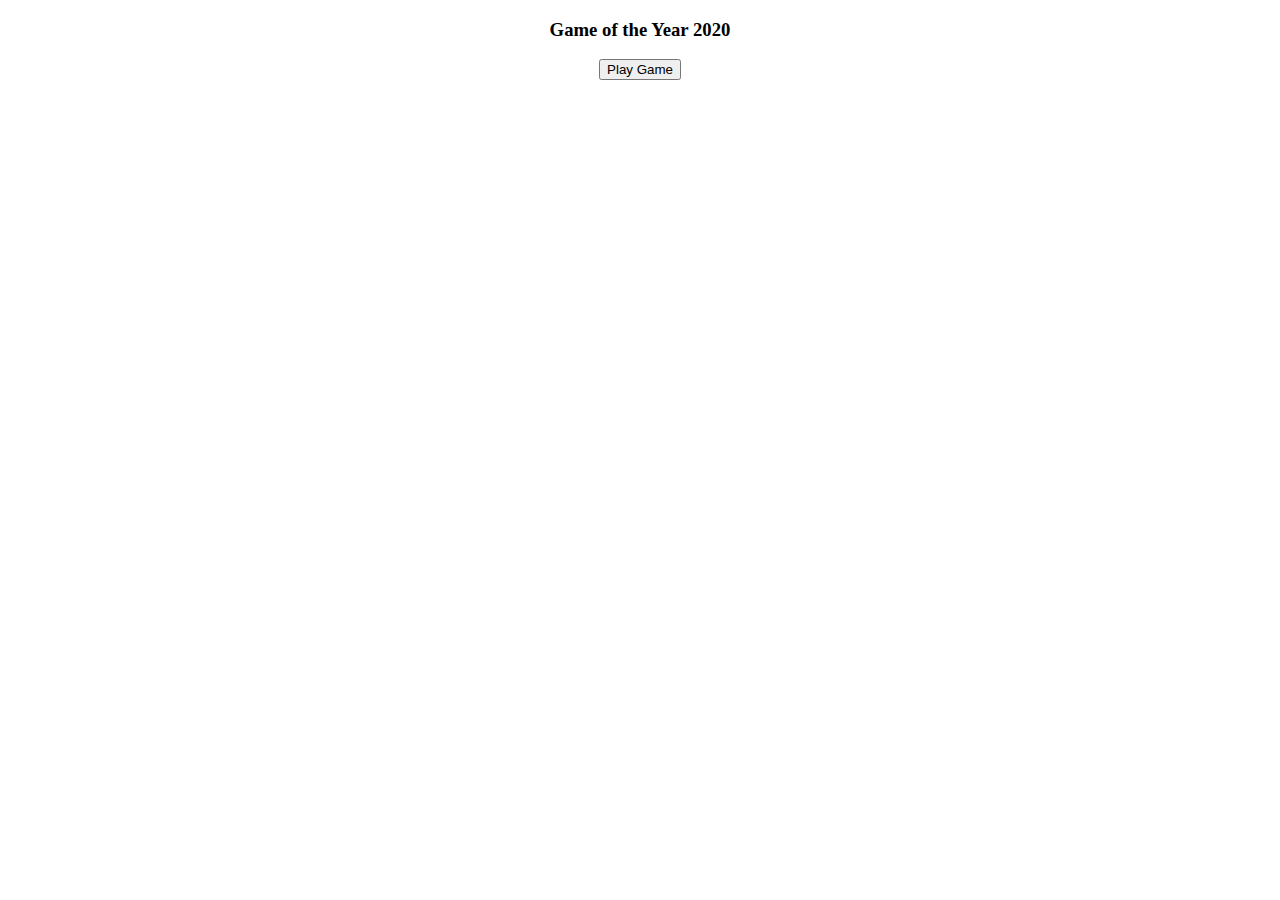
<file: game.html>
<!DOCTYPE html>
<html>
  <body>
    <div style="text-align:center;">
      <h3>Game of the Year 2020</h3>
      <button onclick="box()">Play Game</button>
    </div>
    <script>
      function box() {
        var c = confirm("o shit I'm a game");
        if (c == true) {
          alert("u win");
        } else {
          alert("wow how do you suck this much");
        }
      }
    </script>
    <script>
$.getJSON("https://www.reddit.com/r/me_irl/top.json", function(kek) {
var yep = kek.data.children[0].data.url;
document.body.style.backgroundImage = "url('" + yep + "')";
alert(kek.data.children.length);
});
</script>
  </body>
</html>
</file>
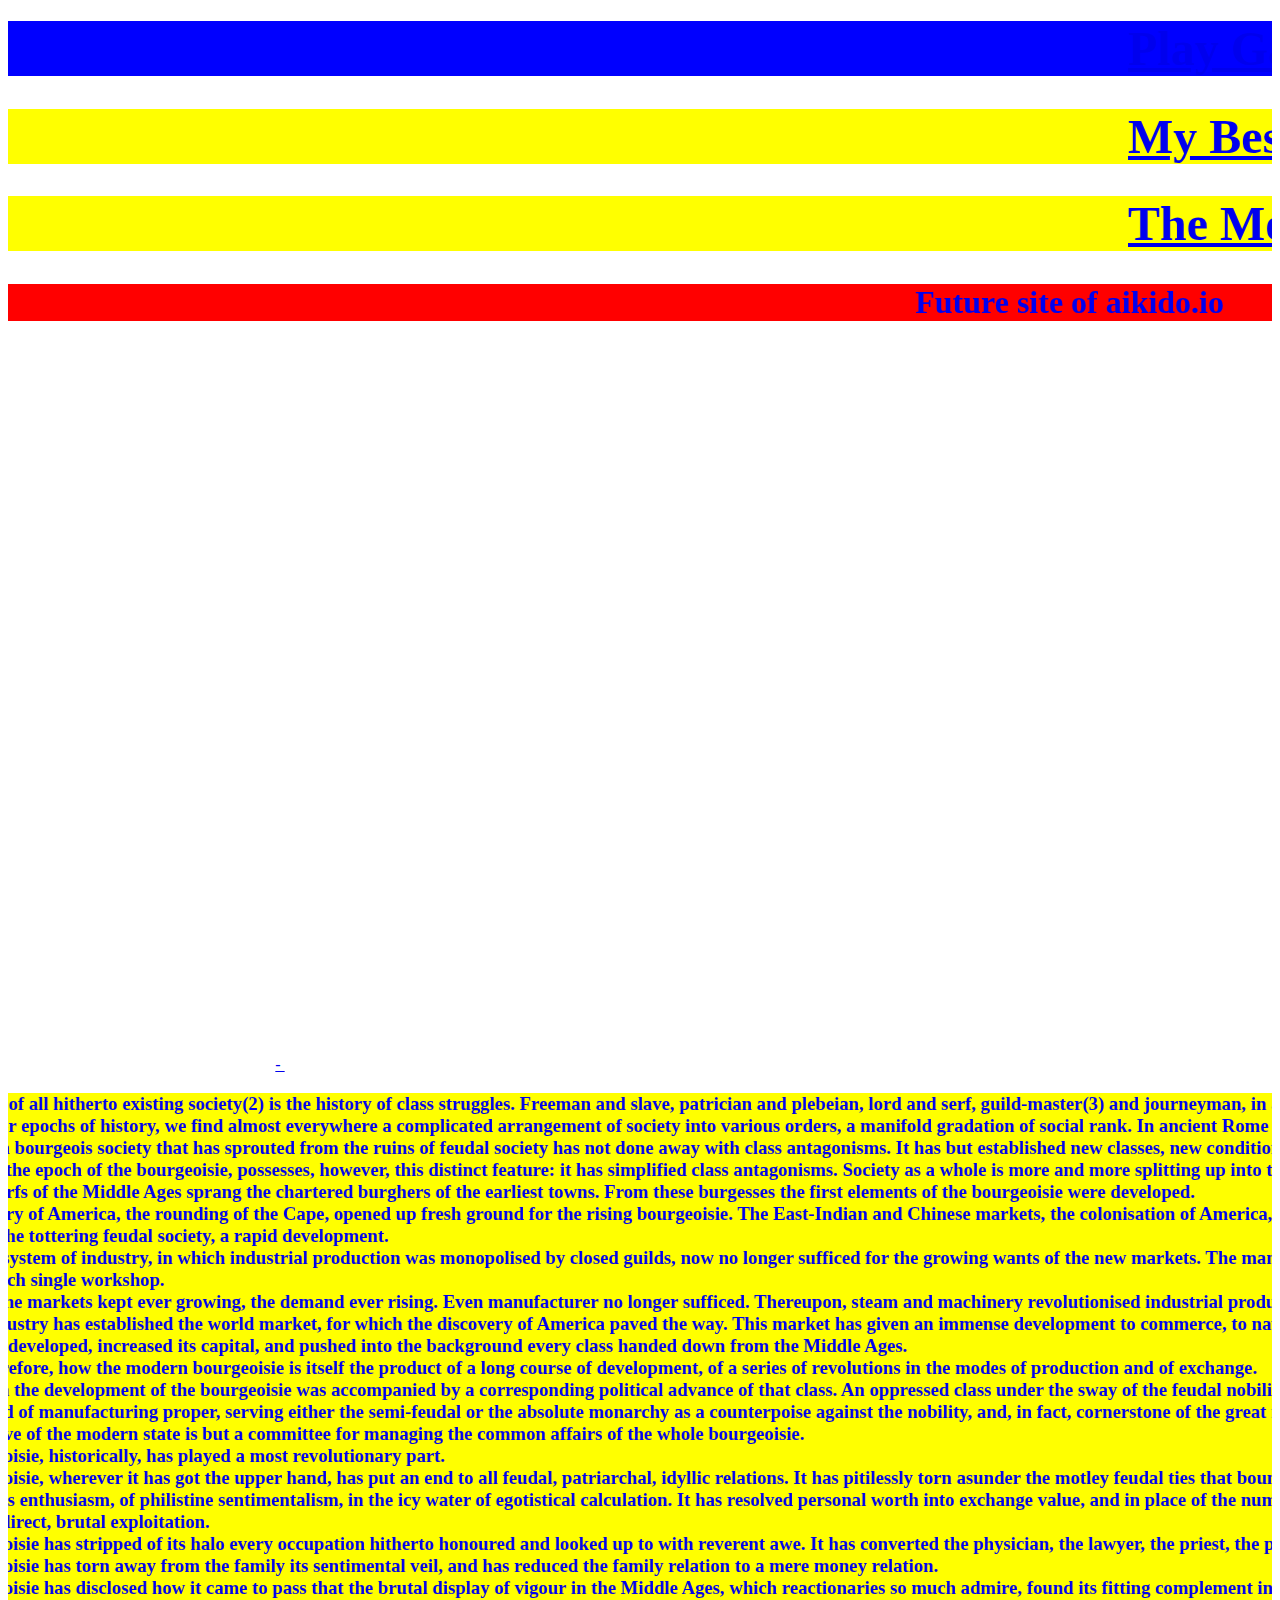
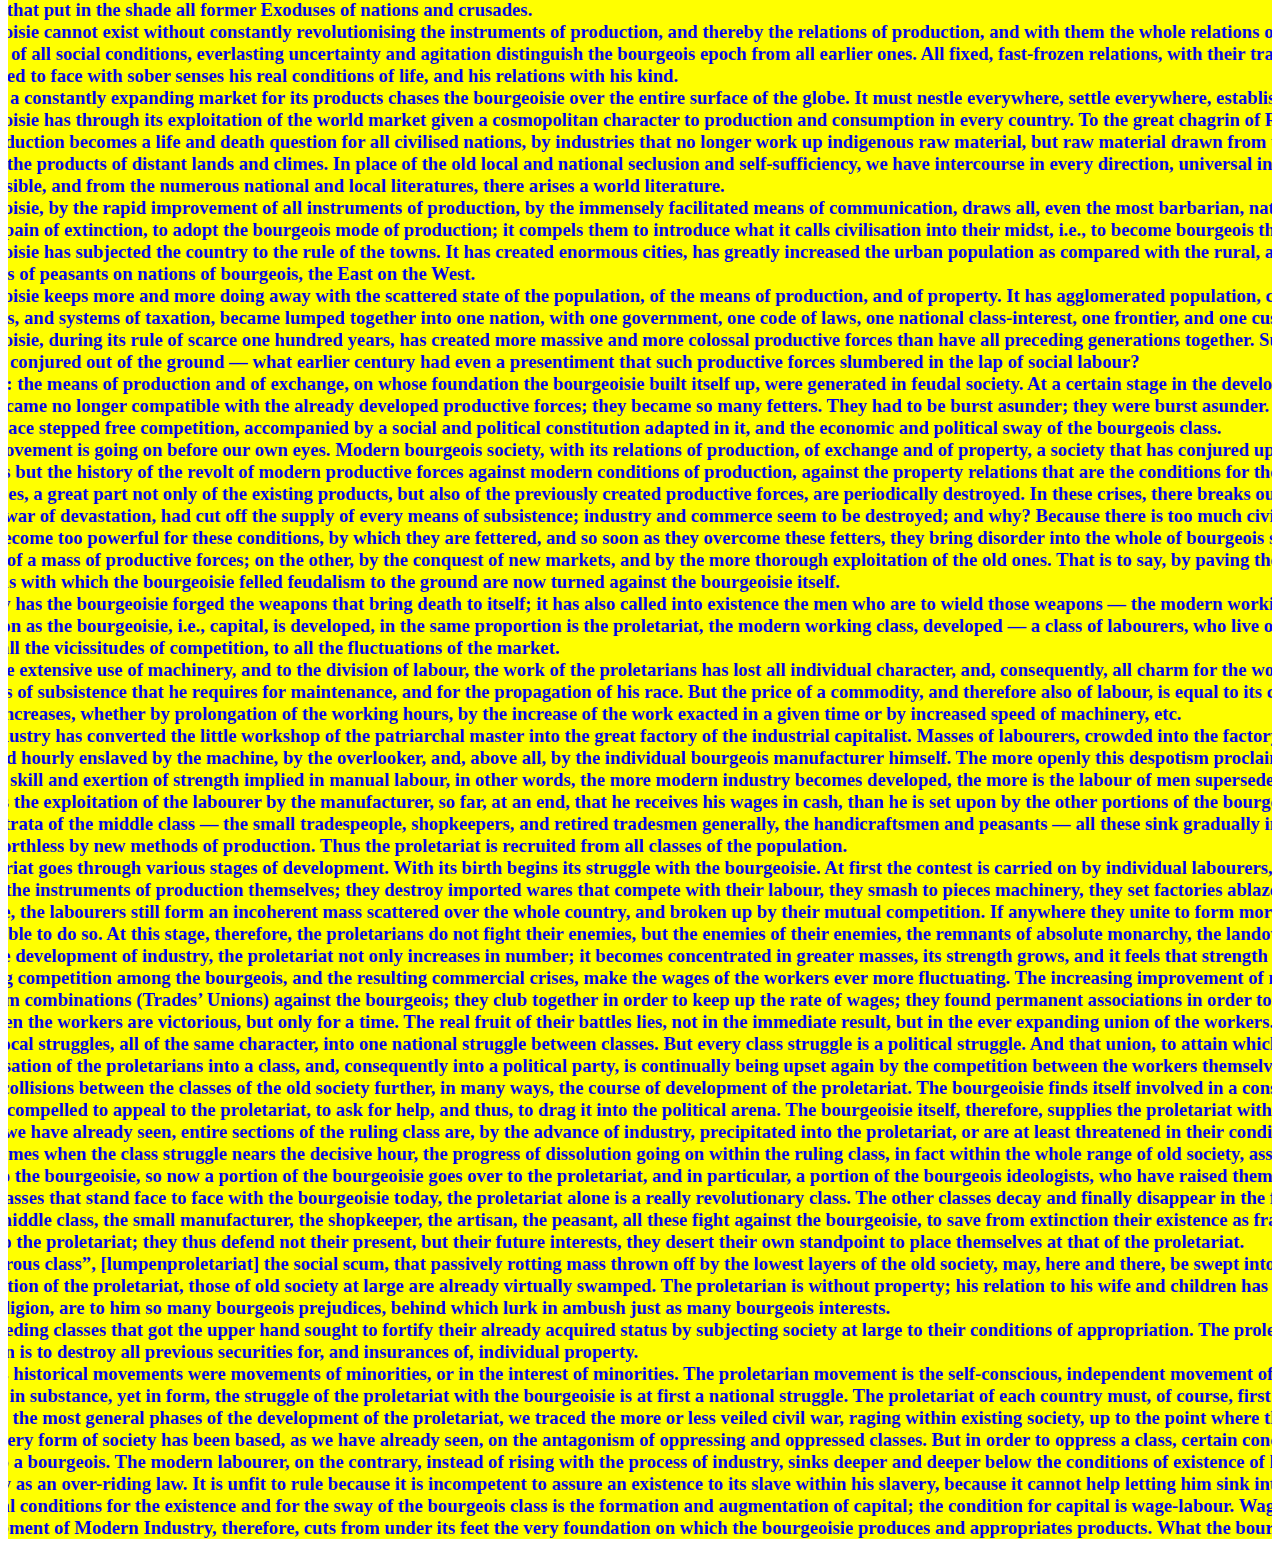
<file: memes/memes.html>
<!DOCTYPE html>
<html>
     <a href="https://www.youtube.com/watch?v=dQw4w9WgXcQ"><div>
     <center><h1><font size="30" ><marquee scrollamount ="15" bgcolor = "blue"><a href="/memes/game.html">Play Game OF THE YEaR 202O</a></marquee></font></h1></center>
 <center><h1><font size="30" ><marquee scrollamount ="15" bgcolor = "yellow"><a href="/memes/birds.html">My Best Friend</a></marquee></font></h1></center>
     <center><h1><font size="30" ><marquee scrollamount ="15" bgcolor = "yellow"><a href="/memes/omelete.html">The Mother of All Omeletes</a></marquee></font></h1></center>
     <body background="http://i.imgur.com/VcJepsQ.png">
          <h1><marquee scrollamount="5" bgcolor="red" behavior="alternate">Future site of aikido.io</marquee></h1>
          <div style="text-align:center;">
 -            <iframe width="720" height="720" src="https://www.youtube.com/embed/aLx6KlOJv8s?autoplay=1&loop=1&playlist=aLx6KlOJv8s" frameborder="0" allowfullscreen></iframe>
        </div>
          <h3><marquee scrollamount="10" bgcolor="yellow" behavior="alternate">
          The history of all hitherto existing society(2) is the history of class struggles.


Freeman and slave, patrician and plebeian, lord and serf, guild-master(3) and journeyman, in a word, oppressor and oppressed, stood in constant opposition to one another, carried on an uninterrupted, now hidden, now open fight, a fight that each time ended, either in a revolutionary reconstitution of society at large, or in the common ruin of the contending classes.
<br/>
In the earlier epochs of history, we find almost everywhere a complicated arrangement of society into various orders, a manifold gradation of social rank. In ancient Rome we have patricians, knights, plebeians, slaves; in the Middle Ages, feudal lords, vassals, guild-masters, journeymen, apprentices, serfs; in almost all of these classes, again, subordinate gradations.
<br/>
The modern bourgeois society that has sprouted from the ruins of feudal society has not done away with class antagonisms. It has but established new classes, new conditions of oppression, new forms of struggle in place of the old ones.
<br/>
Our epoch, the epoch of the bourgeoisie, possesses, however, this distinct feature: it has simplified class antagonisms. Society as a whole is more and more splitting up into two great hostile camps, into two great classes directly facing each other — Bourgeoisie and Proletariat.
<br/>
From the serfs of the Middle Ages sprang the chartered burghers of the earliest towns. From these burgesses the first elements of the bourgeoisie were developed.
<br/>
The discovery of America, the rounding of the Cape, opened up fresh ground for the rising bourgeoisie. The East-Indian and Chinese markets, the colonisation of America, trade with the colonies, the increase in the means of exchange and in commodities generally, gave to commerce, to navigation, to industry, an impulse never before known, and thereby, to the revolutionary
<br/>
element in the tottering feudal society, a rapid development.
<br/>
The feudal system of industry, in which industrial production was monopolised by closed guilds, now no longer sufficed for the growing wants of the new markets. The manufacturing system took its place. The guild-masters were pushed on one side by the manufacturing middle class; division of labour between the different corporate guilds vanished in the face of division of
<br/>labour in each single workshop.
<br/>
Meantime the markets kept ever growing, the demand ever rising. Even manufacturer no longer sufficed. Thereupon, steam and machinery revolutionised industrial production. The place of manufacture was taken by the giant, Modern Industry; the place of the industrial middle class by industrial millionaires, the leaders of the whole industrial armies, the modern bourgeois.
<br/>
Modern industry has established the world market, for which the discovery of America paved the way. This market has given an immense development to commerce, to navigation, to communication by land. This development has, in its turn, reacted on the extension of industry; and in proportion as industry, commerce, navigation, railways extended, in the same proportion the
<br/>bourgeoisie developed, increased its capital, and pushed into the background every class handed down from the Middle Ages.
<br/>
We see, therefore, how the modern bourgeoisie is itself the product of a long course of development, of a series of revolutions in the modes of production and of exchange.
<br/>
Each step in the development of the bourgeoisie was accompanied by a corresponding political advance of that class. An oppressed class under the sway of the feudal nobility, an armed and self-governing association in the medieval commune(4): here independent urban republic (as in Italy and Germany); there taxable “third estate” of the monarchy (as in France); afterwards,
<br/>in the period of manufacturing proper, serving either the semi-feudal or the absolute monarchy as a counterpoise against the nobility, and, in fact, cornerstone of the great monarchies in general, the bourgeoisie has at last, since the establishment of Modern Industry and of the world market, conquered for itself, in the modern representative State, exclusive political sway.
<br/>The executive of the modern state is but a committee for managing the common affairs of the whole bourgeoisie.
<br/>
The bourgeoisie, historically, has played a most revolutionary part.
<br/>
The bourgeoisie, wherever it has got the upper hand, has put an end to all feudal, patriarchal, idyllic relations. It has pitilessly torn asunder the motley feudal ties that bound man to his “natural superiors”, and has left remaining no other nexus between man and man than naked self-interest, than callous “cash payment”. It has drowned the most heavenly ecstasies of religious fervour,
<br/>of chivalrous enthusiasm, of philistine sentimentalism, in the icy water of egotistical calculation. It has resolved personal worth into exchange value, and in place of the numberless indefeasible chartered freedoms, has set up that single, unconscionable freedom — Free Trade. In one word, for exploitation, veiled by religious and political illusions, it has substituted naked,
<br/>shameless, direct, brutal exploitation.
<br/>
The bourgeoisie has stripped of its halo every occupation hitherto honoured and looked up to with reverent awe. It has converted the physician, the lawyer, the priest, the poet, the man of science, into its paid wage labourers.
<br/>
The bourgeoisie has torn away from the family its sentimental veil, and has reduced the family relation to a mere money relation.
<br/>
The bourgeoisie has disclosed how it came to pass that the brutal display of vigour in the Middle Ages, which reactionaries so much admire, found its fitting complement in the most slothful indolence. It has been the first to show what man’s activity can bring about. It has accomplished wonders far surpassing Egyptian pyramids, Roman aqueducts, and Gothic cathedrals; it has conducted
<br/>expeditions that put in the shade all former Exoduses of nations and crusades.
<br/>
The bourgeoisie cannot exist without constantly revolutionising the instruments of production, and thereby the relations of production, and with them the whole relations of society. Conservation of the old modes of production in unaltered form, was, on the contrary, the first condition of existence for all earlier industrial classes. Constant revolutionising of production, uninterrupted
<br/>disturbance of all social conditions, everlasting uncertainty and agitation distinguish the bourgeois epoch from all earlier ones. All fixed, fast-frozen relations, with their train of ancient and venerable prejudices and opinions, are swept away, all new-formed ones become antiquated before they can ossify. All that is solid melts into air, all that is holy is profaned, and man is at
<br/>last compelled to face with sober senses his real conditions of life, and his relations with his kind.
<br/>
The need of a constantly expanding market for its products chases the bourgeoisie over the entire surface of the globe. It must nestle everywhere, settle everywhere, establish connexions everywhere.
<br/>
The bourgeoisie has through its exploitation of the world market given a cosmopolitan character to production and consumption in every country. To the great chagrin of Reactionists, it has drawn from under the feet of industry the national ground on which it stood. All old-established national industries have been destroyed or are daily being destroyed. They are dislodged by new industries,
<br/>whose introduction becomes a life and death question for all civilised nations, by industries that no longer work up indigenous raw material, but raw material drawn from the remotest zones; industries whose products are consumed, not only at home, but in every quarter of the globe. In place of the old wants, satisfied by the production of the country, we find new wants, requiring for their
<br/>satisfaction the products of distant lands and climes. In place of the old local and national seclusion and self-sufficiency, we have intercourse in every direction, universal inter-dependence of nations. And as in material, so also in intellectual production. The intellectual creations of individual nations become common property. National one-sidedness and narrow-mindedness become more and
<br/>more impossible, and from the numerous national and local literatures, there arises a world literature.
<br/>
The bourgeoisie, by the rapid improvement of all instruments of production, by the immensely facilitated means of communication, draws all, even the most barbarian, nations into civilisation. The cheap prices of commodities are the heavy artillery with which it batters down all Chinese walls, with which it forces the barbarians’ intensely obstinate hatred of foreigners to capitulate. It compels all
<br/>nations, on pain of extinction, to adopt the bourgeois mode of production; it compels them to introduce what it calls civilisation into their midst, i.e., to become bourgeois themselves. In one word, it creates a world after its own image.
<br/>
The bourgeoisie has subjected the country to the rule of the towns. It has created enormous cities, has greatly increased the urban population as compared with the rural, and has thus rescued a considerable part of the population from the idiocy of rural life. Just as it has made the country dependent on the towns, so it has made barbarian and semi-barbarian countries dependent on the civilised
<br/>ones, nations of peasants on nations of bourgeois, the East on the West.
<br/>
The bourgeoisie keeps more and more doing away with the scattered state of the population, of the means of production, and of property. It has agglomerated population, centralised the means of production, and has concentrated property in a few hands. The necessary consequence of this was political centralisation. Independent, or but loosely connected provinces, with separate interests, laws,
<br/>governments, and systems of taxation, became lumped together into one nation, with one government, one code of laws, one national class-interest, one frontier, and one customs-tariff.
<br/>
The bourgeoisie, during its rule of scarce one hundred years, has created more massive and more colossal productive forces than have all preceding generations together. Subjection of Nature’s forces to man, machinery, application of chemistry to industry and agriculture, steam-navigation, railways, electric telegraphs, clearing of whole continents for cultivation, canalisation of rivers, whole
<br/>populations conjured out of the ground — what earlier century had even a presentiment that such productive forces slumbered in the lap of social labour?
<br/>
We see then: the means of production and of exchange, on whose foundation the bourgeoisie built itself up, were generated in feudal society. At a certain stage in the development of these means of production and of exchange, the conditions under which feudal society produced and exchanged, the feudal organisation of agriculture and manufacturing industry, in one word, the feudal relations of
<br/>property became no longer compatible with the already developed productive forces; they became so many fetters. They had to be burst asunder; they were burst asunder.
<br/>
Into their place stepped free competition, accompanied by a social and political constitution adapted in it, and the economic and political sway of the bourgeois class.
<br/>
A similar movement is going on before our own eyes. Modern bourgeois society, with its relations of production, of exchange and of property, a society that has conjured up such gigantic means of production and of exchange, is like the sorcerer who is no longer able to control the powers of the nether world whom he has called up by his spells. For many a decade past the history of industry and
<br/>commerce is but the history of the revolt of modern productive forces against modern conditions of production, against the property relations that are the conditions for the existence of the bourgeois and of its rule. It is enough to mention the commercial crises that by their periodical return put the existence of the entire bourgeois society on its trial, each time more threateningly.
<br/>In these crises, a great part not only of the existing products, but also of the previously created productive forces, are periodically destroyed. In these crises, there breaks out an epidemic that, in all earlier epochs, would have seemed an absurdity — the epidemic of over-production. Society suddenly finds itself put back into a state of momentary barbarism; it appears as if a famine,
<br/>a universal war of devastation, had cut off the supply of every means of subsistence; industry and commerce seem to be destroyed; and why? Because there is too much civilisation, too much means of subsistence, too much industry, too much commerce. The productive forces at the disposal of society no longer tend to further the development of the conditions of bourgeois property; on the contrary,
<br/>they have become too powerful for these conditions, by which they are fettered, and so soon as they overcome these fetters, they bring disorder into the whole of bourgeois society, endanger the existence of bourgeois property. The conditions of bourgeois society are too narrow to comprise the wealth created by them. And how does the bourgeoisie get over these crises? On the one hand by enforced
<br/>destruction of a mass of productive forces; on the other, by the conquest of new markets, and by the more thorough exploitation of the old ones. That is to say, by paving the way for more extensive and more destructive crises, and by diminishing the means whereby crises are prevented.
<br/>
The weapons with which the bourgeoisie felled feudalism to the ground are now turned against the bourgeoisie itself.
<br/>
But not only has the bourgeoisie forged the weapons that bring death to itself; it has also called into existence the men who are to wield those weapons — the modern working class — the proletarians.
<br/>
In proportion as the bourgeoisie, i.e., capital, is developed, in the same proportion is the proletariat, the modern working class, developed — a class of labourers, who live only so long as they find work, and who find work only so long as their labour increases capital. These labourers, who must sell themselves piecemeal, are a commodity, like every other article of commerce, and are consequently
<br/>exposed to all the vicissitudes of competition, to all the fluctuations of the market.
<br/>
Owing to the extensive use of machinery, and to the division of labour, the work of the proletarians has lost all individual character, and, consequently, all charm for the workman. He becomes an appendage of the machine, and it is only the most simple, most monotonous, and most easily acquired knack, that is required of him. Hence, the cost of production of a workman is restricted, almost entirely,
<br/>to the means of subsistence that he requires for maintenance, and for the propagation of his race. But the price of a commodity, and therefore also of labour, is equal to its cost of production. In proportion, therefore, as the repulsiveness of the work increases, the wage decreases. Nay more, in proportion as the use of machinery and division of labour increases, in the same proportion the burden
<br/>of toil also increases, whether by prolongation of the working hours, by the increase of the work exacted in a given time or by increased speed of machinery, etc.
<br/>
Modern Industry has converted the little workshop of the patriarchal master into the great factory of the industrial capitalist. Masses of labourers, crowded into the factory, are organised like soldiers. As privates of the industrial army they are placed under the command of a perfect hierarchy of officers and sergeants. Not only are they slaves of the bourgeois class, and of the bourgeois State; they
<br/>are daily and hourly enslaved by the machine, by the overlooker, and, above all, by the individual bourgeois manufacturer himself. The more openly this despotism proclaims gain to be its end and aim, the more petty, the more hateful and the more embittering it is.
<br/>
The less the skill and exertion of strength implied in manual labour, in other words, the more modern industry becomes developed, the more is the labour of men superseded by that of women. Differences of age and sex have no longer any distinctive social validity for the working class. All are instruments of labour, more or less expensive to use, according to their age and sex.
<br/>
No sooner is the exploitation of the labourer by the manufacturer, so far, at an end, that he receives his wages in cash, than he is set upon by the other portions of the bourgeoisie, the landlord, the shopkeeper, the pawnbroker, etc.
<br/>
The lower strata of the middle class — the small tradespeople, shopkeepers, and retired tradesmen generally, the handicraftsmen and peasants — all these sink gradually into the proletariat, partly because their diminutive capital does not suffice for the scale on which Modern Industry is carried on, and is swamped in the competition with the large capitalists, partly because their specialised skill is
<br/>rendered worthless by new methods of production. Thus the proletariat is recruited from all classes of the population.
<br/>
The proletariat goes through various stages of development. With its birth begins its struggle with the bourgeoisie. At first the contest is carried on by individual labourers, then by the workpeople of a factory, then by the operative of one trade, in one locality, against the individual bourgeois who directly exploits them. They direct their attacks not against the bourgeois conditions of production,
<br/>but against the instruments of production themselves; they destroy imported wares that compete with their labour, they smash to pieces machinery, they set factories ablaze, they seek to restore by force the vanished status of the workman of the Middle Ages.
<br/>
At this stage, the labourers still form an incoherent mass scattered over the whole country, and broken up by their mutual competition. If anywhere they unite to form more compact bodies, this is not yet the consequence of their own active union, but of the union of the bourgeoisie, which class, in order to attain its own political ends, is compelled to set the whole proletariat in motion, and is moreover yet,
<br/>for a time, able to do so. At this stage, therefore, the proletarians do not fight their enemies, but the enemies of their enemies, the remnants of absolute monarchy, the landowners, the non-industrial bourgeois, the petty bourgeois. Thus, the whole historical movement is concentrated in the hands of the bourgeoisie; every victory so obtained is a victory for the bourgeoisie.
<br/>
But with the development of industry, the proletariat not only increases in number; it becomes concentrated in greater masses, its strength grows, and it feels that strength more. The various interests and conditions of life within the ranks of the proletariat are more and more equalised, in proportion as machinery obliterates all distinctions of labour, and nearly everywhere reduces wages to the same low level.
<br/>The growing competition among the bourgeois, and the resulting commercial crises, make the wages of the workers ever more fluctuating. The increasing improvement of machinery, ever more rapidly developing, makes their livelihood more and more precarious; the collisions between individual workmen and individual bourgeois take more and more the character of collisions between two classes. Thereupon, the workers
<br/>begin to form combinations (Trades’ Unions) against the bourgeois; they club together in order to keep up the rate of wages; they found permanent associations in order to make provision beforehand for these occasional revolts. Here and there, the contest breaks out into riots.
<br/>
Now and then the workers are victorious, but only for a time. The real fruit of their battles lies, not in the immediate result, but in the ever expanding union of the workers. This union is helped on by the improved means of communication that are created by modern industry, and that place the workers of different localities in contact with one another. It was just this contact that was needed to centralise the
<br/>numerous local struggles, all of the same character, into one national struggle between classes. But every class struggle is a political struggle. And that union, to attain which the burghers of the Middle Ages, with their miserable highways, required centuries, the modern proletarian, thanks to railways, achieve in a few years.
<br/>
This organisation of the proletarians into a class, and, consequently into a political party, is continually being upset again by the competition between the workers themselves. But it ever rises up again, stronger, firmer, mightier. It compels legislative recognition of particular interests of the workers, by taking advantage of the divisions among the bourgeoisie itself. Thus, the ten-hours’ bill in England was carried.
<br/>
Altogether collisions between the classes of the old society further, in many ways, the course of development of the proletariat. The bourgeoisie finds itself involved in a constant battle. At first with the aristocracy; later on, with those portions of the bourgeoisie itself, whose interests have become antagonistic to the progress of industry; at all time with the bourgeoisie of foreign countries. In all these battles,
<br/>it sees itself compelled to appeal to the proletariat, to ask for help, and thus, to drag it into the political arena. The bourgeoisie itself, therefore, supplies the proletariat with its own elements of political and general education, in other words, it furnishes the proletariat with weapons for fighting the bourgeoisie.
<br/>
Further, as we have already seen, entire sections of the ruling class are, by the advance of industry, precipitated into the proletariat, or are at least threatened in their conditions of existence. These also supply the proletariat with fresh elements of enlightenment and progress.
<br/>
Finally, in times when the class struggle nears the decisive hour, the progress of dissolution going on within the ruling class, in fact within the whole range of old society, assumes such a violent, glaring character, that a small section of the ruling class cuts itself adrift, and joins the revolutionary class, the class that holds the future in its hands. Just as, therefore, at an earlier period, a section of the nobility
<br/>went over to the bourgeoisie, so now a portion of the bourgeoisie goes over to the proletariat, and in particular, a portion of the bourgeois ideologists, who have raised themselves to the level of comprehending theoretically the historical movement as a whole.
<br/>
Of all the classes that stand face to face with the bourgeoisie today, the proletariat alone is a really revolutionary class. The other classes decay and finally disappear in the face of Modern Industry; the proletariat is its special and essential product.
<br/>
The lower middle class, the small manufacturer, the shopkeeper, the artisan, the peasant, all these fight against the bourgeoisie, to save from extinction their existence as fractions of the middle class. They are therefore not revolutionary, but conservative. Nay more, they are reactionary, for they try to roll back the wheel of history. If by chance, they are revolutionary, they are only so in view of their impending
<br/>transfer into the proletariat; they thus defend not their present, but their future interests, they desert their own standpoint to place themselves at that of the proletariat.
<br/>
The “dangerous class”, [lumpenproletariat] the social scum, that passively rotting mass thrown off by the lowest layers of the old society, may, here and there, be swept into the movement by a proletarian revolution; its conditions of life, however, prepare it far more for the part of a bribed tool of reactionary intrigue.
<br/>
In the condition of the proletariat, those of old society at large are already virtually swamped. The proletarian is without property; his relation to his wife and children has no longer anything in common with the bourgeois family relations; modern industry labour, modern subjection to capital, the same in England as in France, in America as in Germany, has stripped him of every trace of national character. Law,
<br />morality, religion, are to him so many bourgeois prejudices, behind which lurk in ambush just as many bourgeois interests.
<br/>
All the preceding classes that got the upper hand sought to fortify their already acquired status by subjecting society at large to their conditions of appropriation. The proletarians cannot become masters of the productive forces of society, except by abolishing their own previous mode of appropriation, and thereby also every other previous mode of appropriation. They have nothing of their own to secure and to fortify;
<br/>their mission is to destroy all previous securities for, and insurances of, individual property.
<br/>
All previous historical movements were movements of minorities, or in the interest of minorities. The proletarian movement is the self-conscious, independent movement of the immense majority, in the interest of the immense majority. The proletariat, the lowest stratum of our present society, cannot stir, cannot raise itself up, without the whole superincumbent strata of official society being sprung into the air.
<br/>
Though not in substance, yet in form, the struggle of the proletariat with the bourgeoisie is at first a national struggle. The proletariat of each country must, of course, first of all settle matters with its own bourgeoisie.
<br/>
In depicting the most general phases of the development of the proletariat, we traced the more or less veiled civil war, raging within existing society, up to the point where that war breaks out into open revolution, and where the violent overthrow of the bourgeoisie lays the foundation for the sway of the proletariat.
<br/>
Hitherto, every form of society has been based, as we have already seen, on the antagonism of oppressing and oppressed classes. But in order to oppress a class, certain conditions must be assured to it under which it can, at least, continue its slavish existence. The serf, in the period of serfdom, raised himself to membership in the commune, just as the petty bourgeois, under the yoke of the feudal absolutism, managed to
<br/>develop into a bourgeois. The modern labourer, on the contrary, instead of rising with the process of industry, sinks deeper and deeper below the conditions of existence of his own class. He becomes a pauper, and pauperism develops more rapidly than population and wealth. And here it becomes evident, that the bourgeoisie is unfit any longer to be the ruling class in society, and to impose its conditions of existence
<br/>upon society as an over-riding law. It is unfit to rule because it is incompetent to assure an existence to its slave within his slavery, because it cannot help letting him sink into such a state, that it has to feed him, instead of being fed by him. Society can no longer live under this bourgeoisie, in other words, its existence is no longer compatible with society.
<br/>
The essential conditions for the existence and for the sway of the bourgeois class is the formation and augmentation of capital; the condition for capital is wage-labour. Wage-labour rests exclusively on competition between the labourers. The advance of industry, whose involuntary promoter is the bourgeoisie, replaces the isolation of the labourers, due to competition, by the revolutionary combination, due to association.
<br/>The development of Modern Industry, therefore, cuts from under its feet the very foundation on which the bourgeoisie produces and appropriates products. What the bourgeoisie therefore produces, above all, are its own grave-diggers. Its fall and the victory of the proletariat are equally inevitable.
            </marquee>
        </h3>
    </body>
          </div>
          </a>
</html>
</file>
